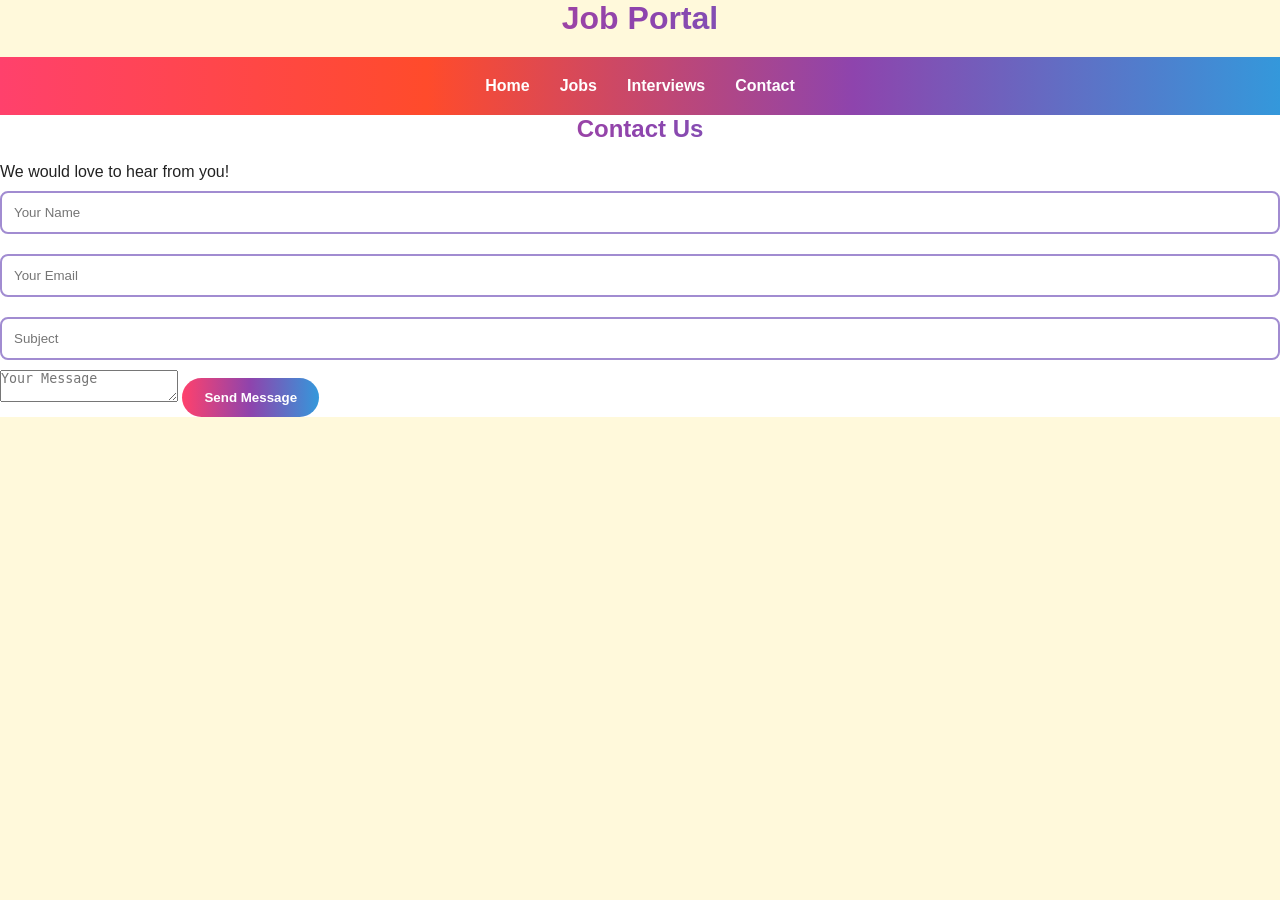
<file: contact.html>
<!DOCTYPE html>
<html lang="en">
<head>
    <meta charset="UTF-8">
    <meta name="viewport" content="width=device-width, initial-scale=1.0">
    <title>Contact Us - Job Portal</title>
    <link rel="stylesheet" href="style.css">
</head>
<body>

    <header>
        <h1>Job Portal</h1>
        <nav>
            <a href="index.html">Home</a>
            <a href="jobs.html">Jobs</a>
            <a href="interviews.html">Interviews</a>
            <a href="contact.html">Contact</a>
        </nav>
    </header>

    <main class="form-card">
        <h2>Contact Us</h2>
        <p>We would love to hear from you!</p>

        <form id="contactForm">
            <input type="text" placeholder="Your Name" required>
            <input type="email" placeholder="Your Email" required>
            <input type="text" placeholder="Subject" required>
            <textarea placeholder="Your Message" required></textarea>
            <button type="submit">Send Message</button>
        </form>
    </main>

    <script>
        document.getElementById("contactForm")
        .addEventListener("submit", function(e) {
            e.preventDefault();
            alert("Thank you! Your message has been received.");
            this.reset();
        });
    </script>

</body>
</html>
</file>
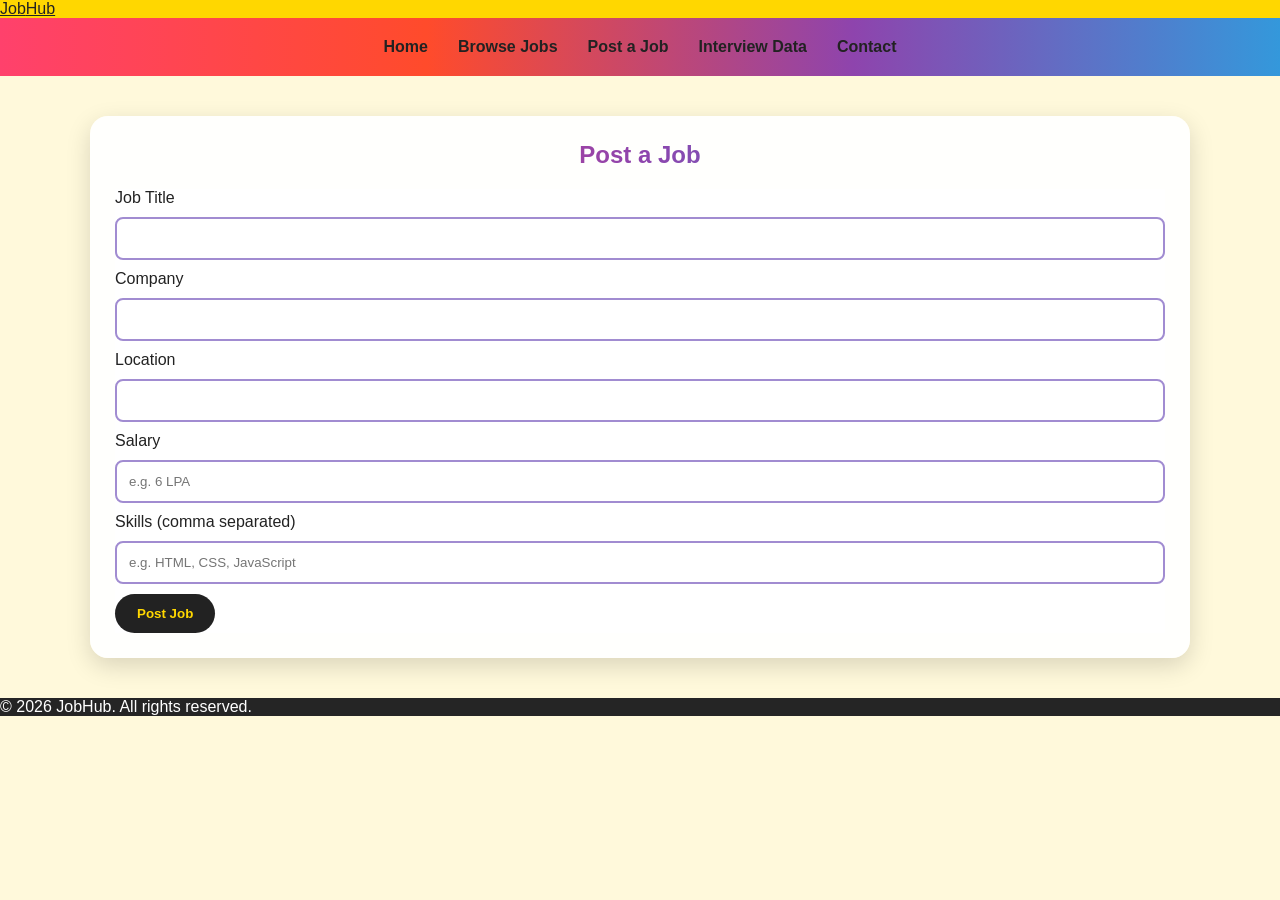
<file: postjobs.html>
<!DOCTYPE html>
<html lang="en">
<head>
  <meta charset="UTF-8">
  <meta name="viewport" content="width=device-width, initial-scale=1.0">
  <base target="portalFrame">
  <title>Post a Job - JobHub</title>
  <link rel="stylesheet" href="style.css">
</head>
<body>
  <header class="navbar">
    <a href="home.html" class="logo">Job<span>Hub</span></a>
    <nav>
      <a href="h.html">Home</a>
      <a href="jobs.html">Browse Jobs</a>
      <a href="postjob.html" class="active">Post a Job</a>
      <a href="interviews.html">Interview Data</a>
      <a href="job-details.html">Contact</a>
    </nav>
  </header>

  <section class="container narrow">
    <h2 class="section-title">Post a Job</h2>
    <form id="post-job-form" class="form-card">
      <label for="job_title">Job Title</label>
      <input type="text" id="job_title" name="job_title" required>

      <label for="company">Company</label>
      <input type="text" id="company" name="company" required>

      <label for="location">Location</label>
      <input type="text" id="location" name="location" required>

      <label for="salary">Salary</label>
      <input type="text" id="salary" name="salary" placeholder="e.g. 6 LPA" required>

      <label for="skills">Skills (comma separated)</label>
      <input type="text" id="skills" name="skills" placeholder="e.g. HTML, CSS, JavaScript" required>

      <button type="submit" class="btn">Post Job</button>
      <p id="form-message" class="form-message"></p>
    </form>
  </section>

  <footer class="footer">&copy; 2026 JobHub. All rights reserved.</footer>
  <script src="main.js"></script>
</body>
</html>
</file>
<file: style.css>
/* RAINBOW STUDENT PORTAL THEME */

* {
    margin: 0;
    padding: 0;
    box-sizing: border-box;
}

body {
    font-family: Arial, sans-serif;
    background: linear-gradient(
        135deg,
        #ff9a9e,
        #fad0c4,
        #a18cd1,
        #84fab0
    );
    min-height: 100vh;
    color: #333;
}

/* Navigation Bar */

nav {
    background: linear-gradient(
        90deg,
        #ff416c,
        #ff4b2b,
        #8e44ad,
        #3498db
    );
    padding: 20px;
    display: flex;
    justify-content: center;
    gap: 30px;
    flex-wrap: wrap;
}

nav a {
    color: white;
    text-decoration: none;
    font-weight: bold;
    transition: 0.3s;
}

nav a:hover {
    color: #ffff00;
    transform: scale(1.1);
}

/* Main Container */

.container {
    max-width: 1100px;
    margin: 40px auto;
    padding: 25px;
    background: rgba(255,255,255,0.95);
    border-radius: 18px;
    box-shadow: 0 8px 25px rgba(0,0,0,0.15);
}

/* Headings */

h1, h2 {
    text-align: center;
    margin-bottom: 20px;
    background: linear-gradient(
        90deg,
        #ff416c,
        #8e44ad,
        #3498db
    );
    background-clip: text;
    -webkit-background-clip: text;
    color: transparent;
}

/* Buttons */

button {
    background: linear-gradient(
        90deg,
        #ff416c,
        #8e44ad,
        #3498db
    );
    color: white;
    border: none;
    padding: 12px 22px;
    border-radius: 25px;
    cursor: pointer;
    font-weight: bold;
    transition: 0.3s;
}

button:hover {
    transform: translateY(-3px);
    box-shadow: 0 5px 15px rgba(0,0,0,0.2);
}

/* Input Fields */

input, select {
    width: 100%;
    padding: 12px;
    margin: 10px 0;
    border: 2px solid #a18cd1;
    border-radius: 8px;
    outline: none;
}

input:focus, select:focus {
    border-color: #ff416c;
}

/* Student Table */

table {
    width: 100%;
    border-collapse: collapse;
    margin-top: 20px;
    background: white;
}

th {
    background: linear-gradient(
        90deg,
        #ff416c,
        #8e44ad,
        #3498db
    );
    color: white;
    padding: 14px;
}

td {
    padding: 12px;
    text-align: center;
    border-bottom: 1px solid #eee;
}

tr:nth-child(even) {
    background: #f5efff;
}

tr:hover {
    background: #ffe5ef;
}

/* Responsive */

@media (max-width: 600px) {
    .container {
        margin: 15px;
        padding: 15px;
    }

    nav {
        gap: 15px;
    }

    table {
        font-size: 12px;
    }
}
/* ===== JOB PORTAL YELLOW THEME ===== */

body {
    background: #FFF9DB !important;
    color: #222222 !important;
}

.navbar,
body > nav {
    background: #FFD700 !important;
    color: #222222 !important;
}

.navbar a,
body > nav a {
    color: #222222 !important;
}

.hero {
    background: #FFF1A8 !important;
    color: #222222 !important;
}

.hero p {
    color: #555555 !important;
}

.job-card,
.detail-card,
.form-card,
.card,
.table-wrap {
    background: #FFFFFF !important;
    color: #222222 !important;
}

thead th {
    background: #FFD700 !important;
    color: #222222 !important;
}

.footer {
    background: #252525 !important;
    color: #FFFFFF !important;
}

.btn {
    background: #222222 !important;
    color: #FFD700 !important;
    border-color: #222222 !important;
}
</file>
